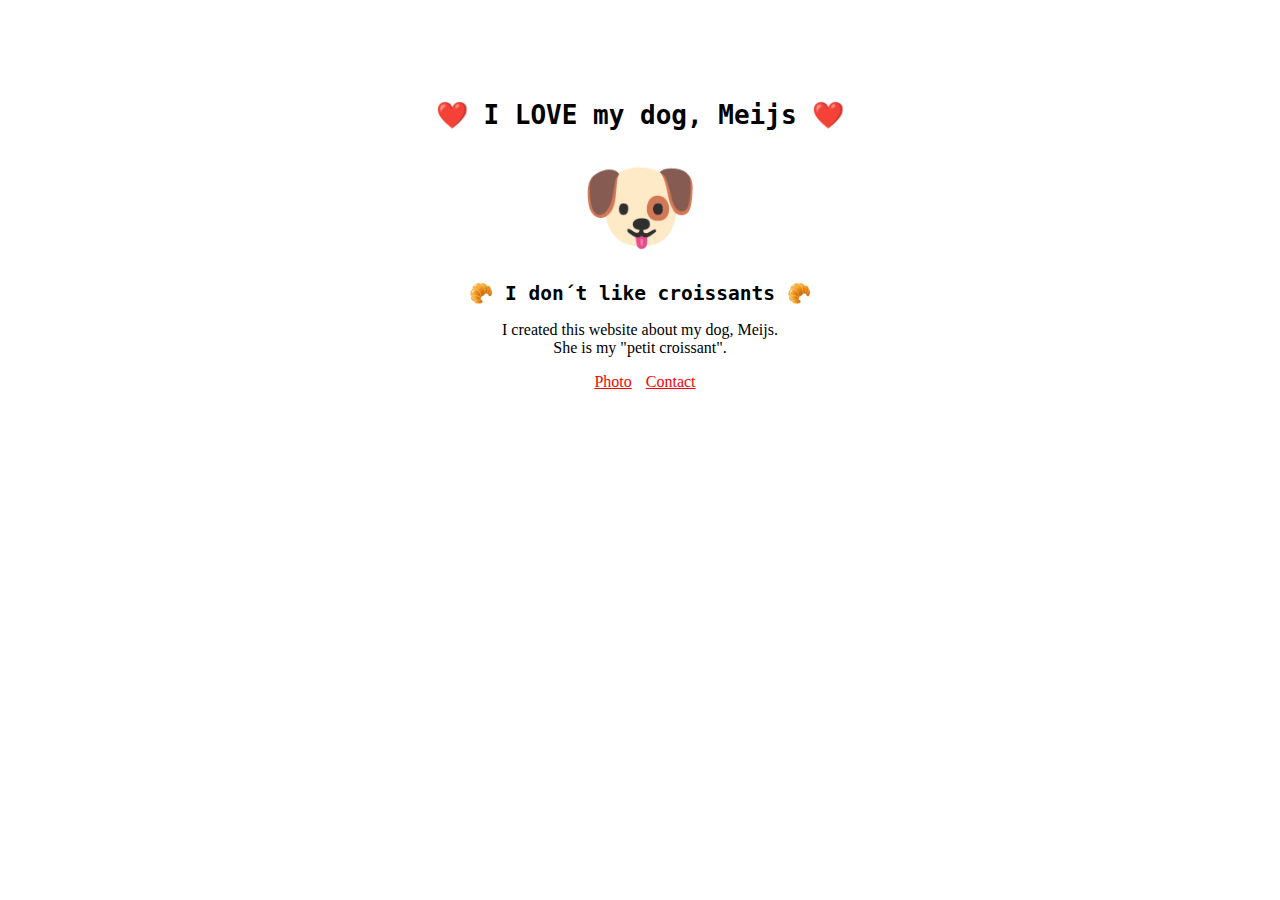
<file: index.html>
<!DOCTYPE html>
<html lang="en">
  <head>
    <meta
      charset="UTF-8"
      title="This website is dedicated to my dog, a Portueses Podengo. She is very friendly and she also barks alot. www.mydogmeijs.com"
    />
    <meta name="viewport" content="width=<>, initial-scale=1.0" />
    <title>Meet Meijs - mydogmeijs.com</gekkemeijs></title>
    <link rel="stylesheet" href="/src/style.css" />
  </head>
  <body>
    <h1>❤️ I LOVE my dog, Meijs ❤️</h1>
    <h2 class="emoticon" title="www.mydogmeijs.com">🐶</h2>
    <h2>🥐 I don´t like croissants 🥐</h2>
    <p>
      I created this website about my dog, Meijs. <br />She is my "petit croissant".
    </p>

    <footer>
      <a href="/about.html" class="link" title="www.mydogmeijs.com"
        >Photo</a
      >
      <a href="/contact.html" class="link" title="www.mydogmeijs.com"
        >Contact</a
      >
    </footer>
  </body>
</html>
</file>
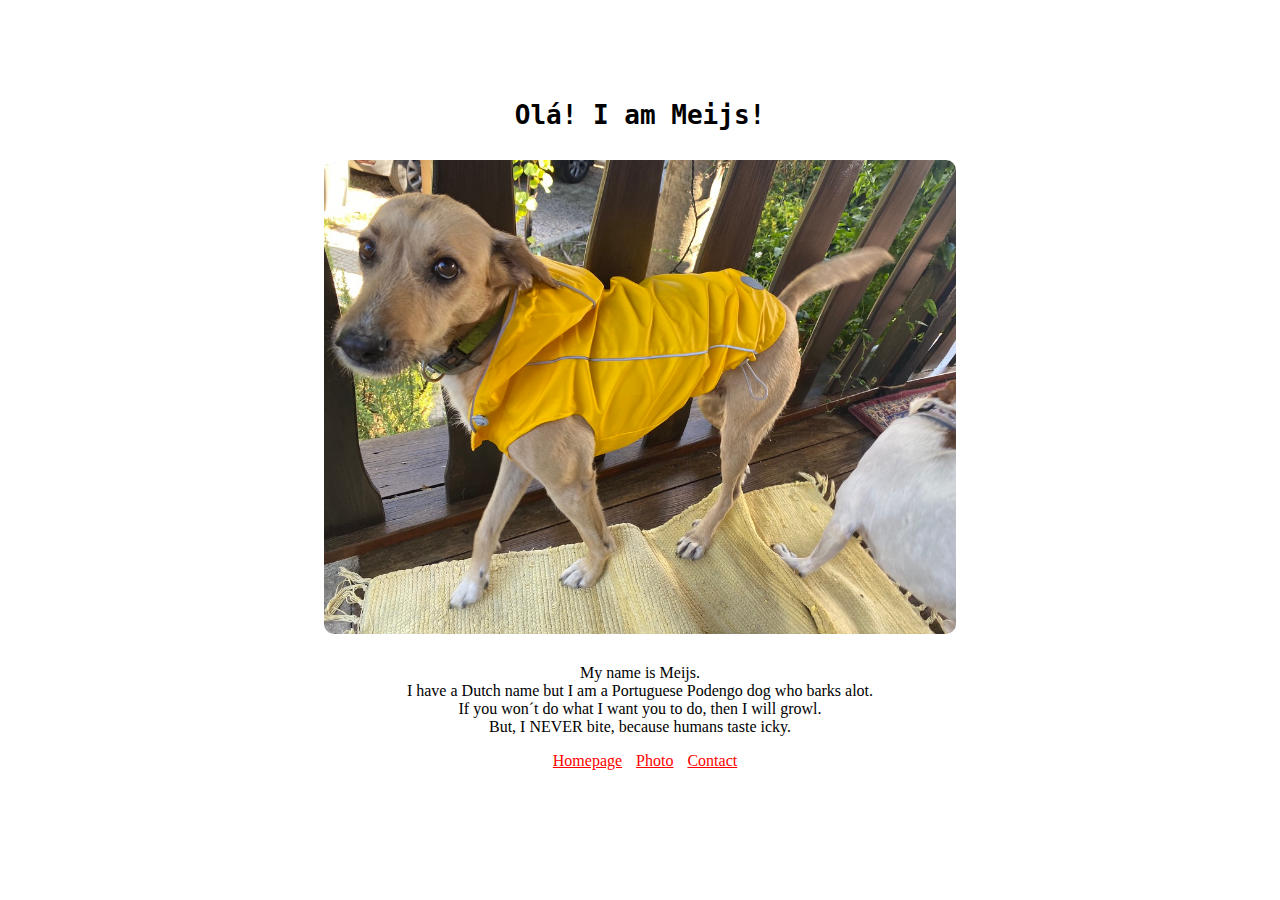
<file: about.html>
<!DOCTYPE html>
<html lang="en">
  <head>
    <meta charset="UTF-8" />
    <meta
      name="viewport"
      content="width=, initial-scale=1.0"
      title="This website is dedicated to my dog, a Portueses Podengo. She is very friendly and she also barks alot. www.mydogmeijs.com"
    />
    <title>About Meijs - mydogmeijs.com</title>
    <link rel="stylesheet" href="/src/style.css" />
  </head>
  <body>
    <h1>Olá! I am Meijs!</h1>

    <img
      src="/src/images/Meijs_2.jpeg"
      class="croissant-photo"
      alt="friendly dog called Meijs"
      title="www.mydogmeijs.com"
    />

    <p>
      My name is Meijs.<br />I have a Dutch name but I am a Portuguese Podengo
      dog who barks alot. <br />
      If you won´t do what I want you to do, then I will growl. <br />But, I
      NEVER bite, because humans taste icky.
      <br />
    </p>

    <footer>
      <a href="/" class="link" title="mydogmeijs.com">Homepage</a>
      <a href="/about.html" class="link" title="See my dog Meijs">Photo</a>
      <a href="/contact.html" class="link" title="Contact mydogmeijs.com"
        >Contact</a
      >
    </footer>
  </body>
</html>
</file>
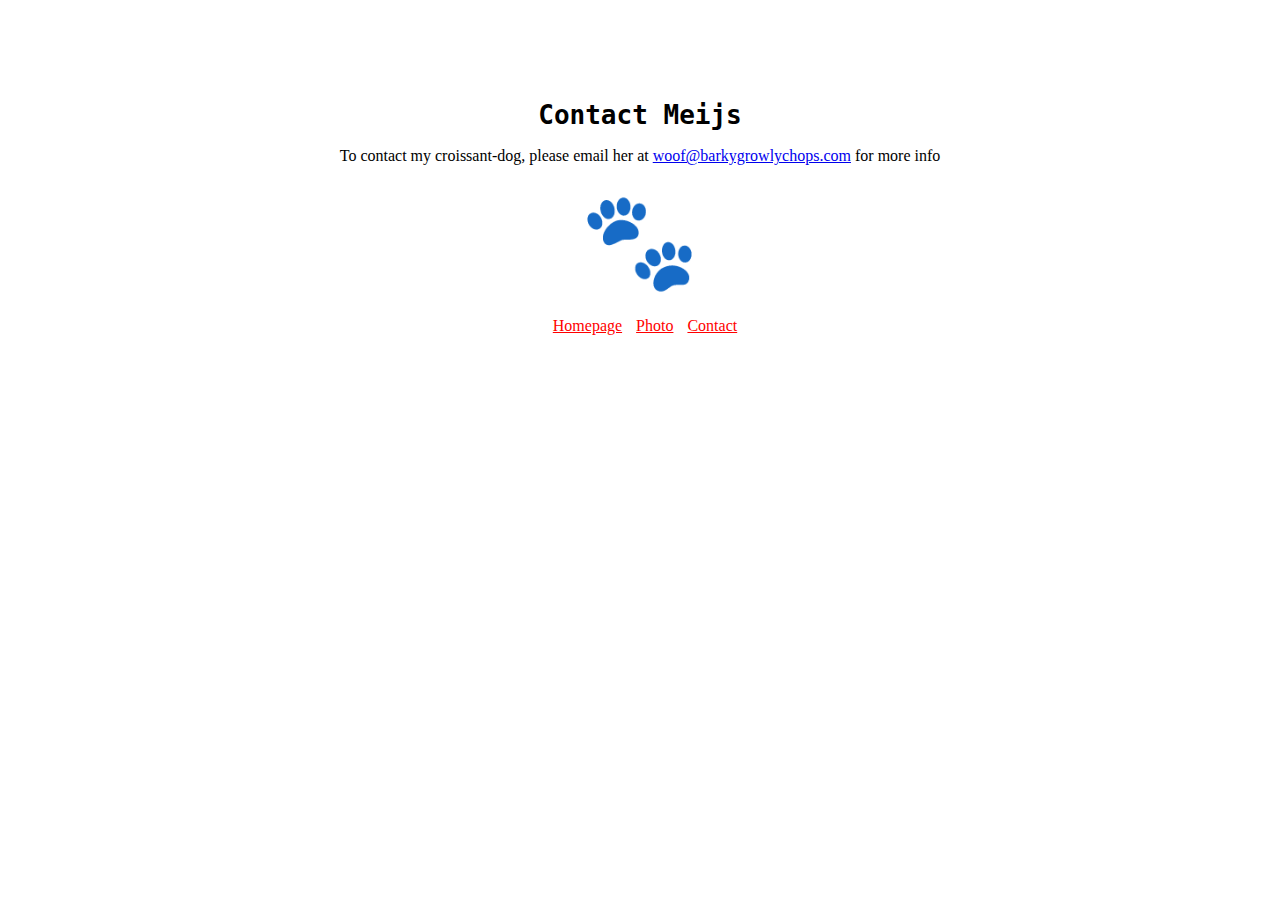
<file: contact.html>
<!DOCTYPE html>
<html lang="en">
<head>
    <meta charset="UTF-8" title="This website is dedicated to my dog, a Portueses Podengo. She is very friendly and she also barks alot. www.mydogmeijs.com"
/>
    <meta name="viewport" content="width=device-width, initial-scale=1.0">
    
    <title>Contact Meijs - mydogmeijs.com</title>
     <link rel="stylesheet" href="/src/style.css" />
</head>
<body>
<h1>Contact Meijs</h1>
<p>To contact my croissant-dog, please email her at <a href="#" title="www.mydogmeijs.com">woof@barkygrowlychops.com</a> for more info</p>
<h2 class="emoticon">🐾</h2>
<footer>
     <a href="/" class="link" title="www.mydogmeijs.com">Homepage</a>
      <a href="/about.html" class="link" title="See my dog Meijs">Photo</a>
      <a href="/contact.html" class="link" title="Contact www.mydogmeijs.com"
        >Contact</a
      >
</footer>
</body>
</html>
</file>
<file: src/style.css>
body {
  margin-top: 100px;
}

h1,
h2 {
  font-family: monospace;
  text-align: center;
}

.croissant-photo {
  max-width: 50%;
  display: block;
  margin: 30px auto;
  border-radius: 10px;
}

footer a {
  color: red;
  margin-left: 10px;
}

footer {
  text-align: center;
  margin-bottom: 40px;
}

p {
  text-align: center;
}

.emoticon {
  font-size: 96px;
  margin-top: 20px;
  margin-bottom: 20px;
}
</file>
